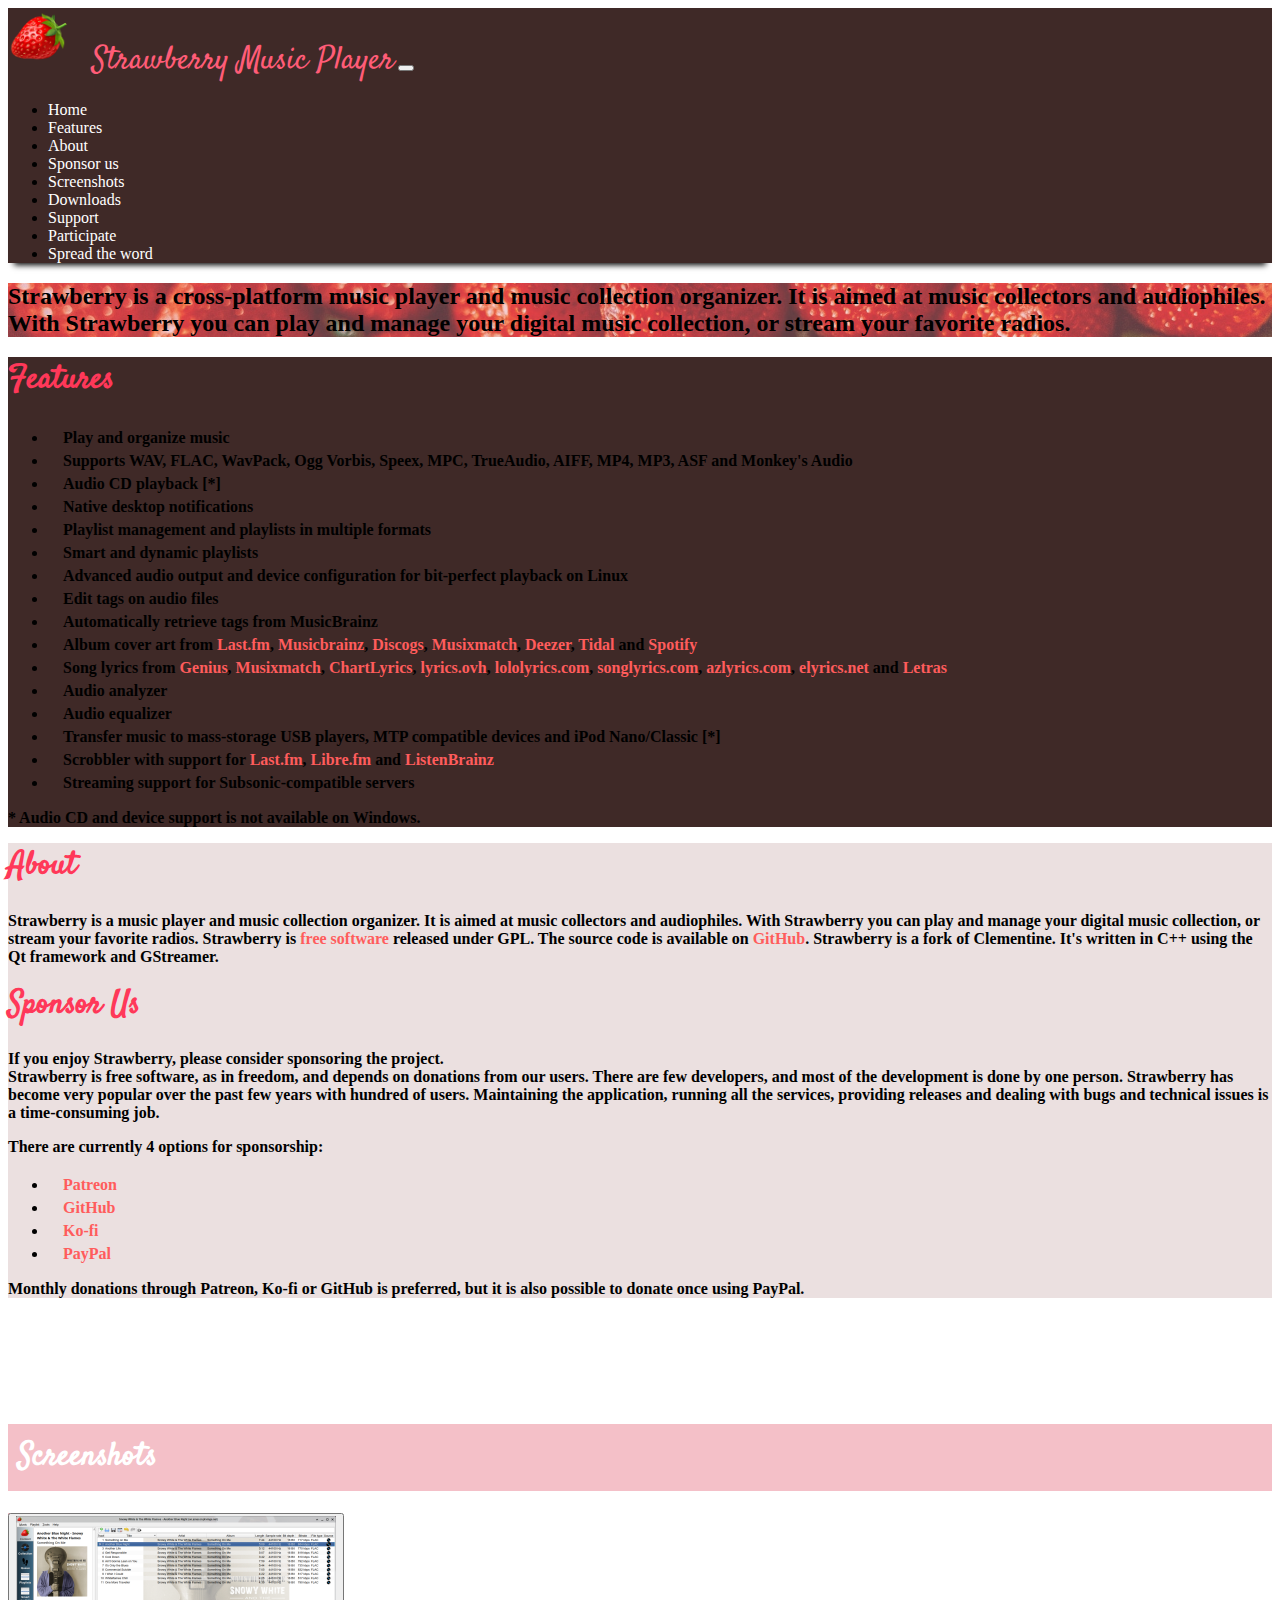
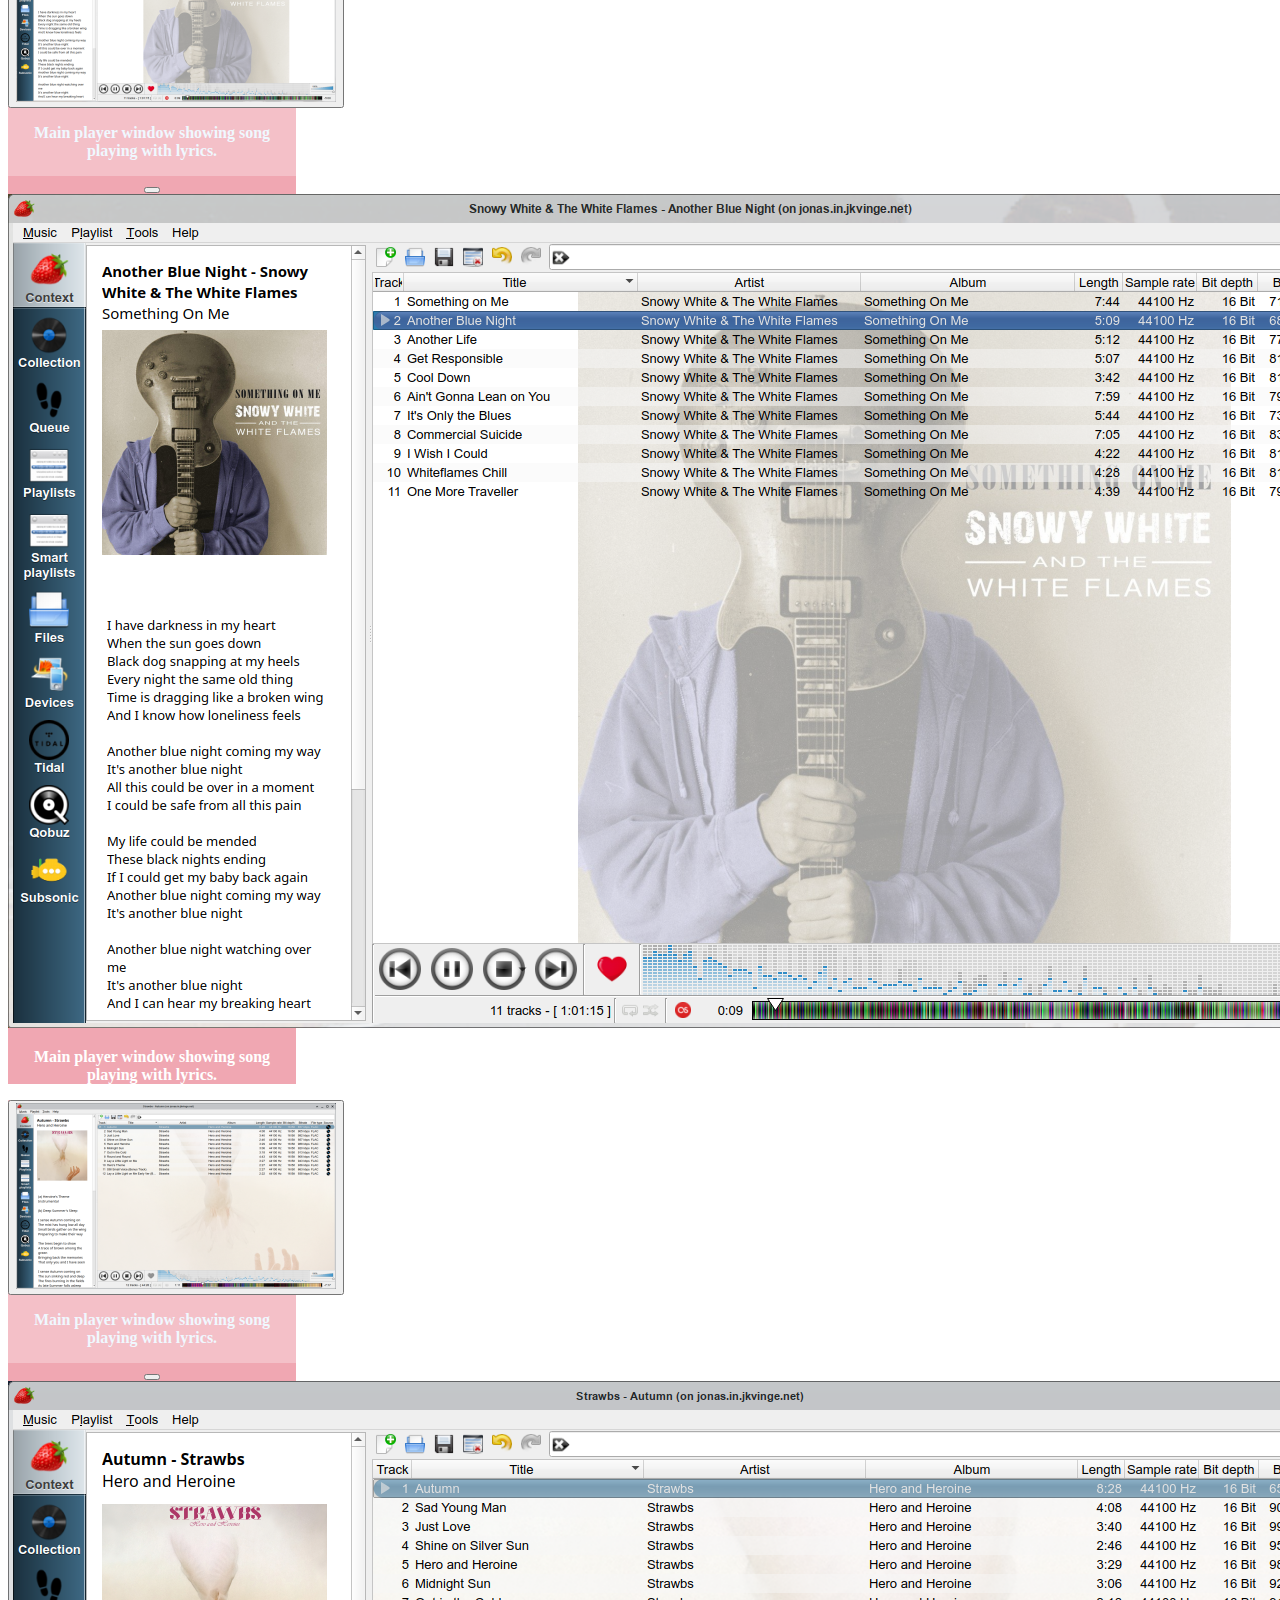
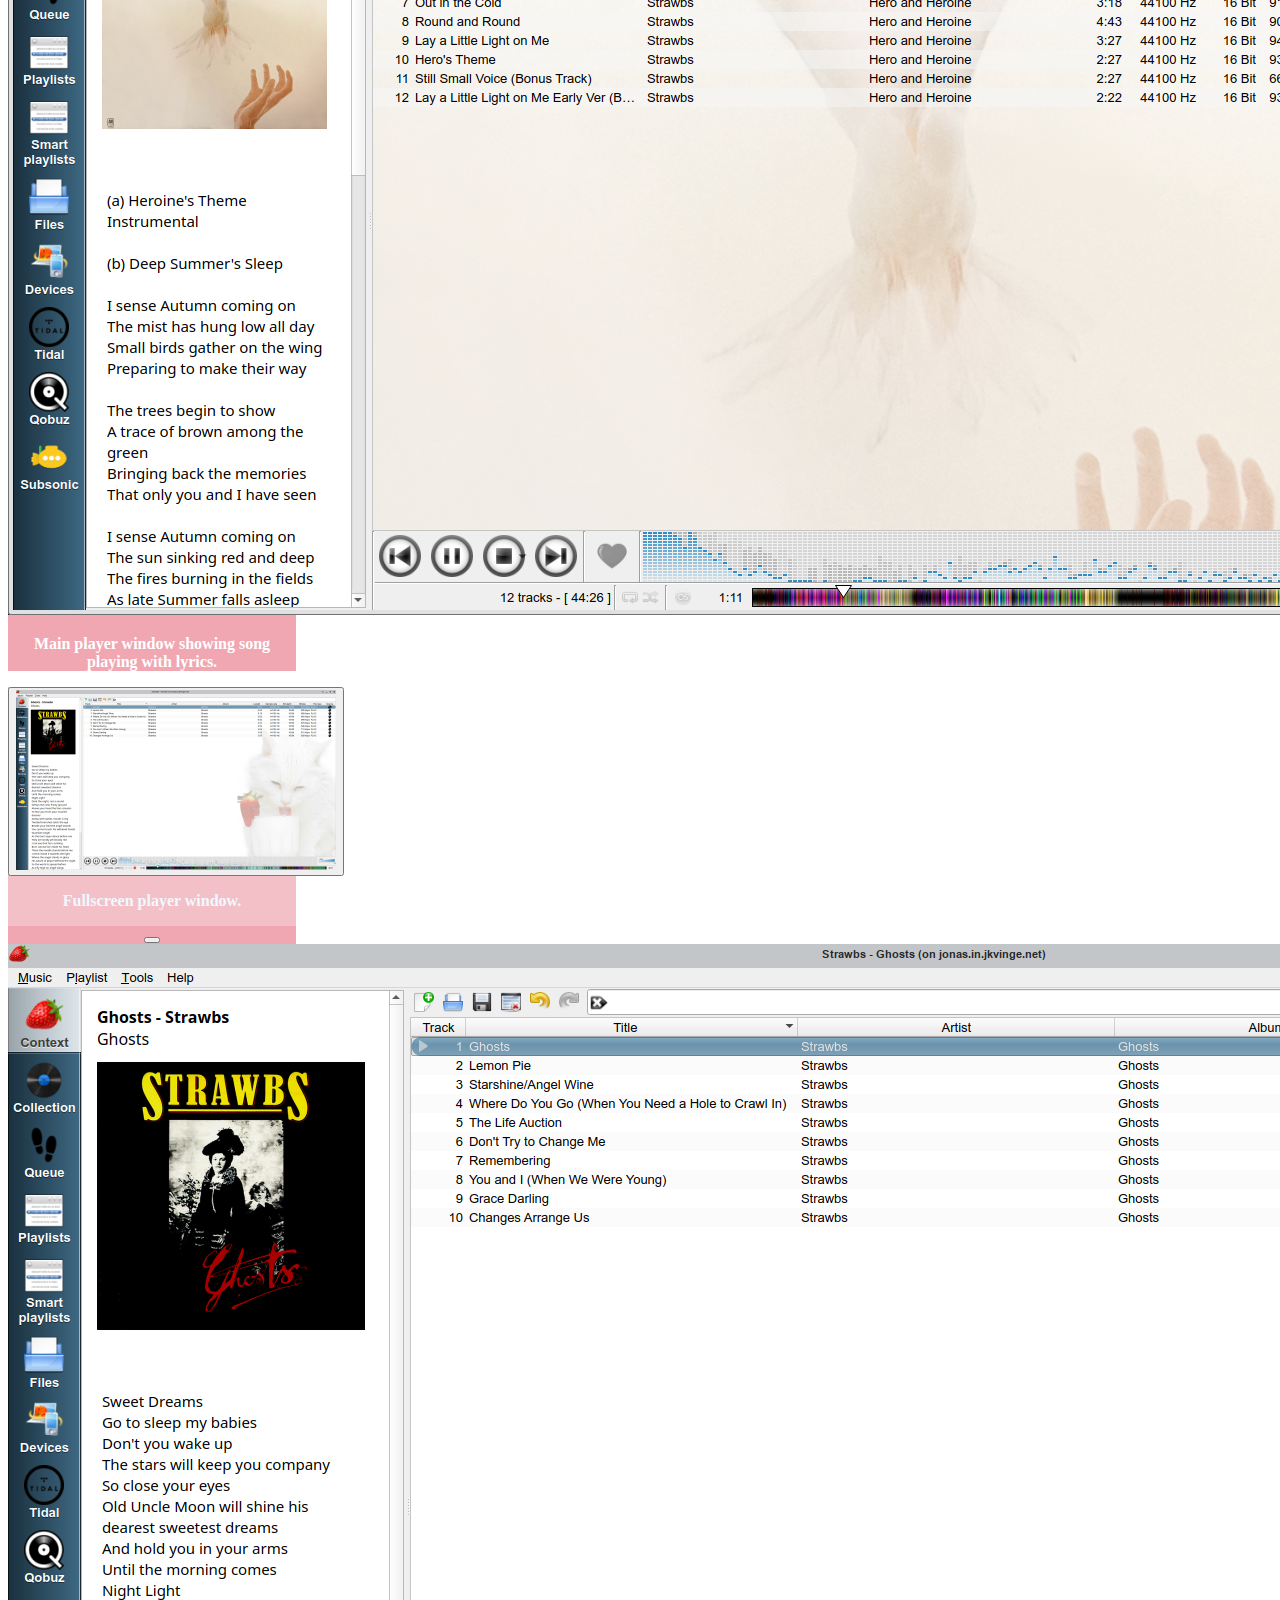
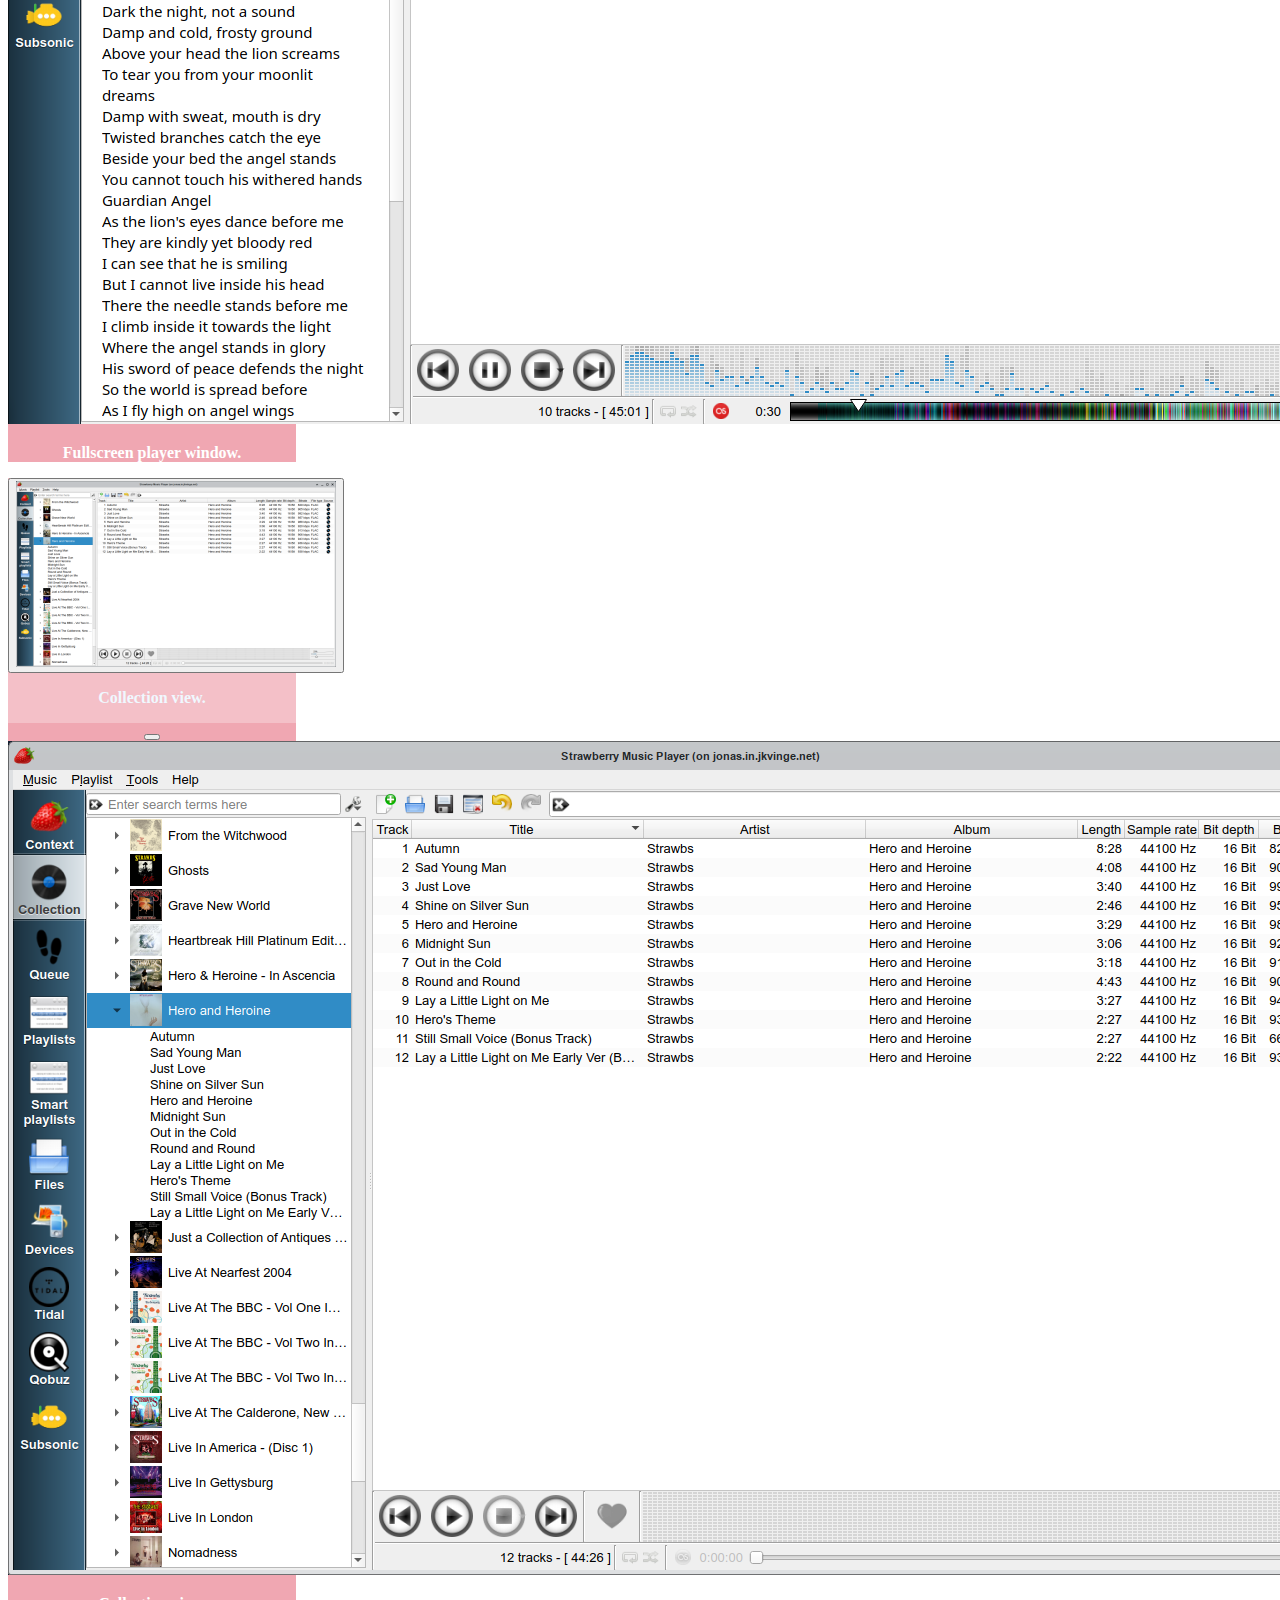
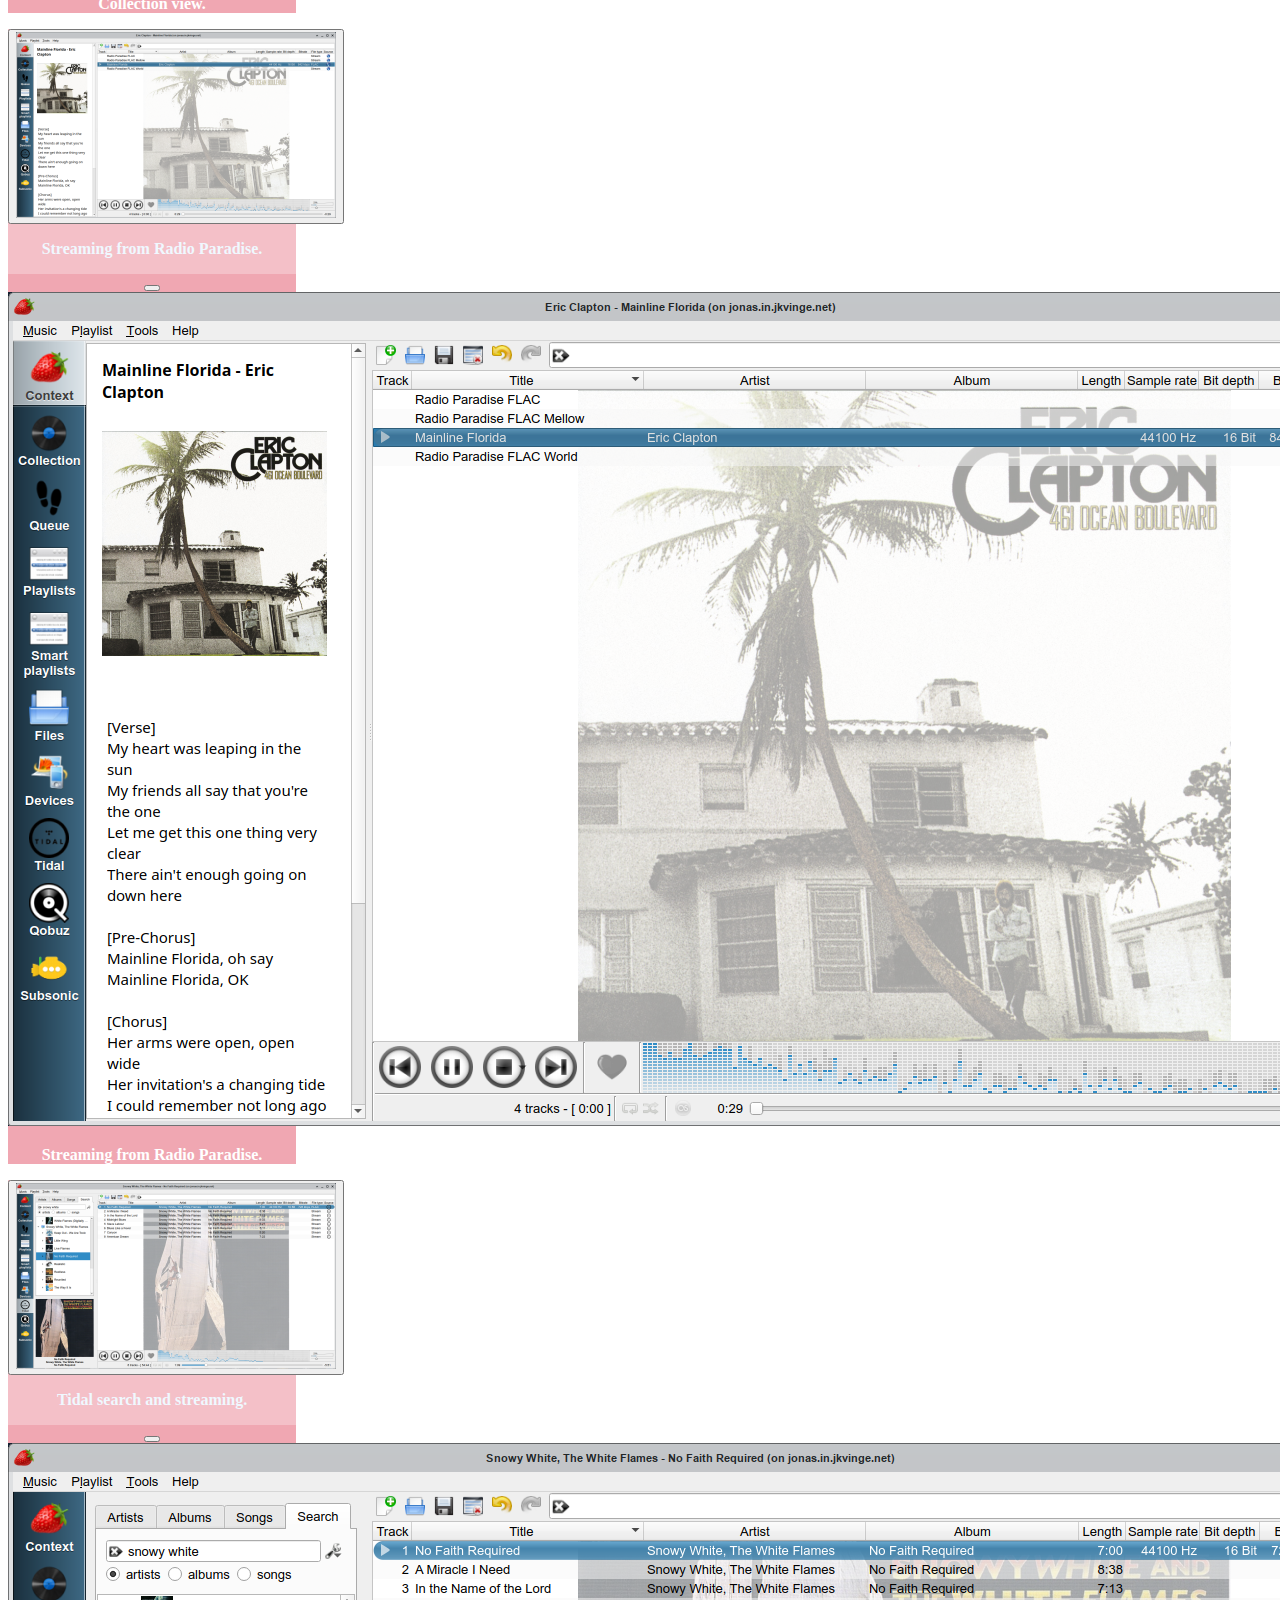
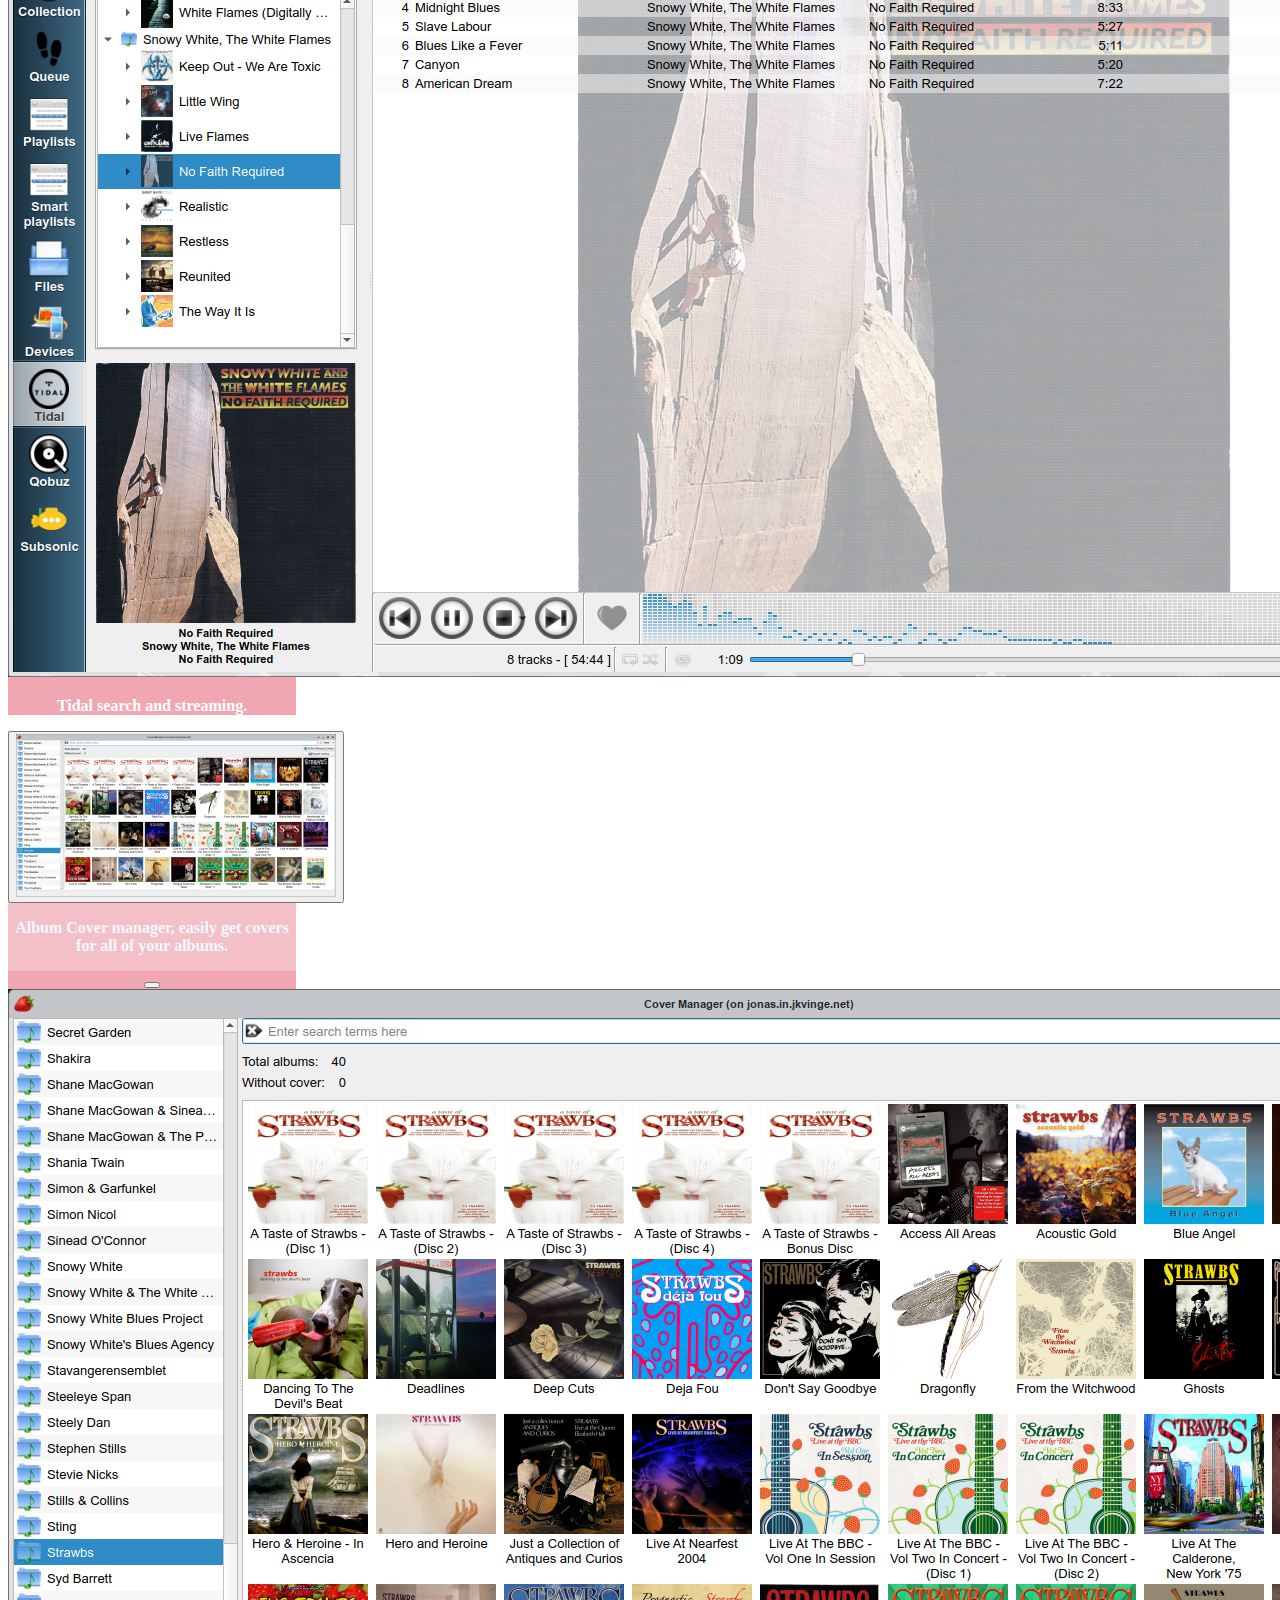
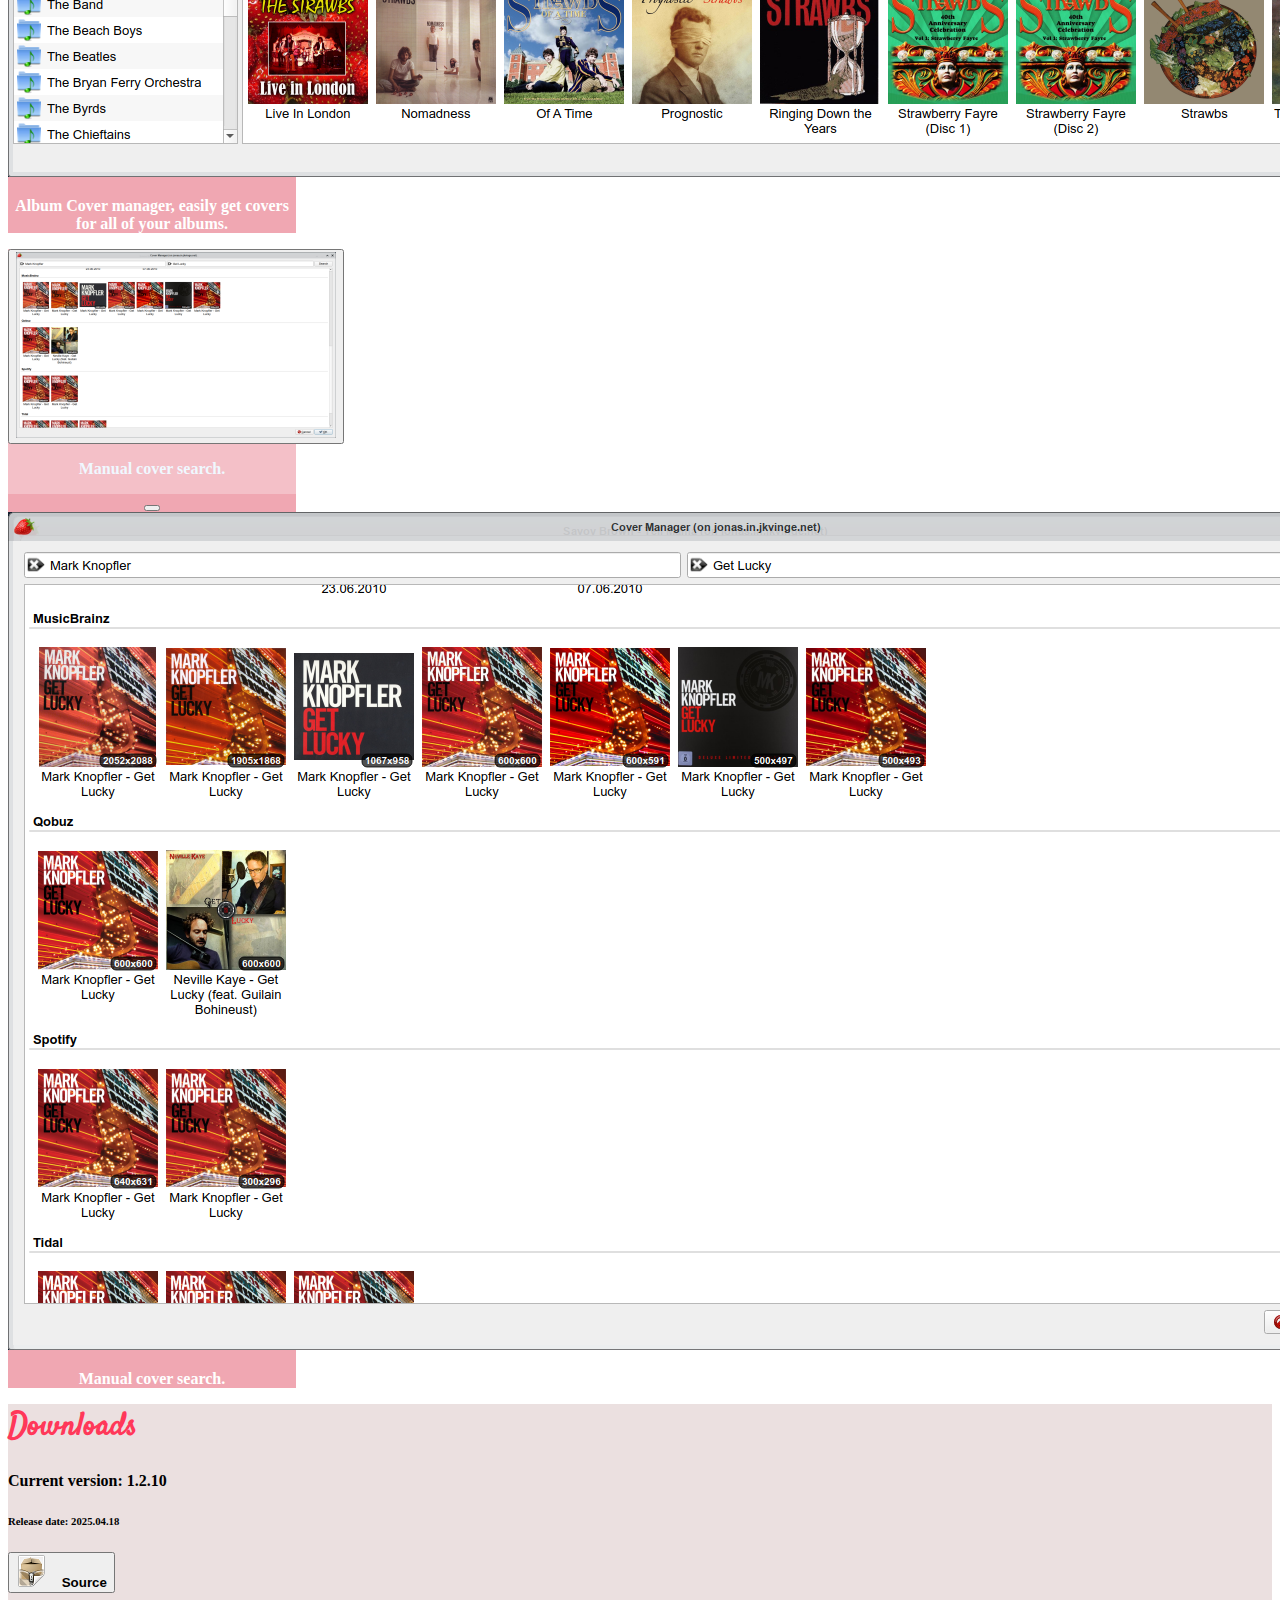
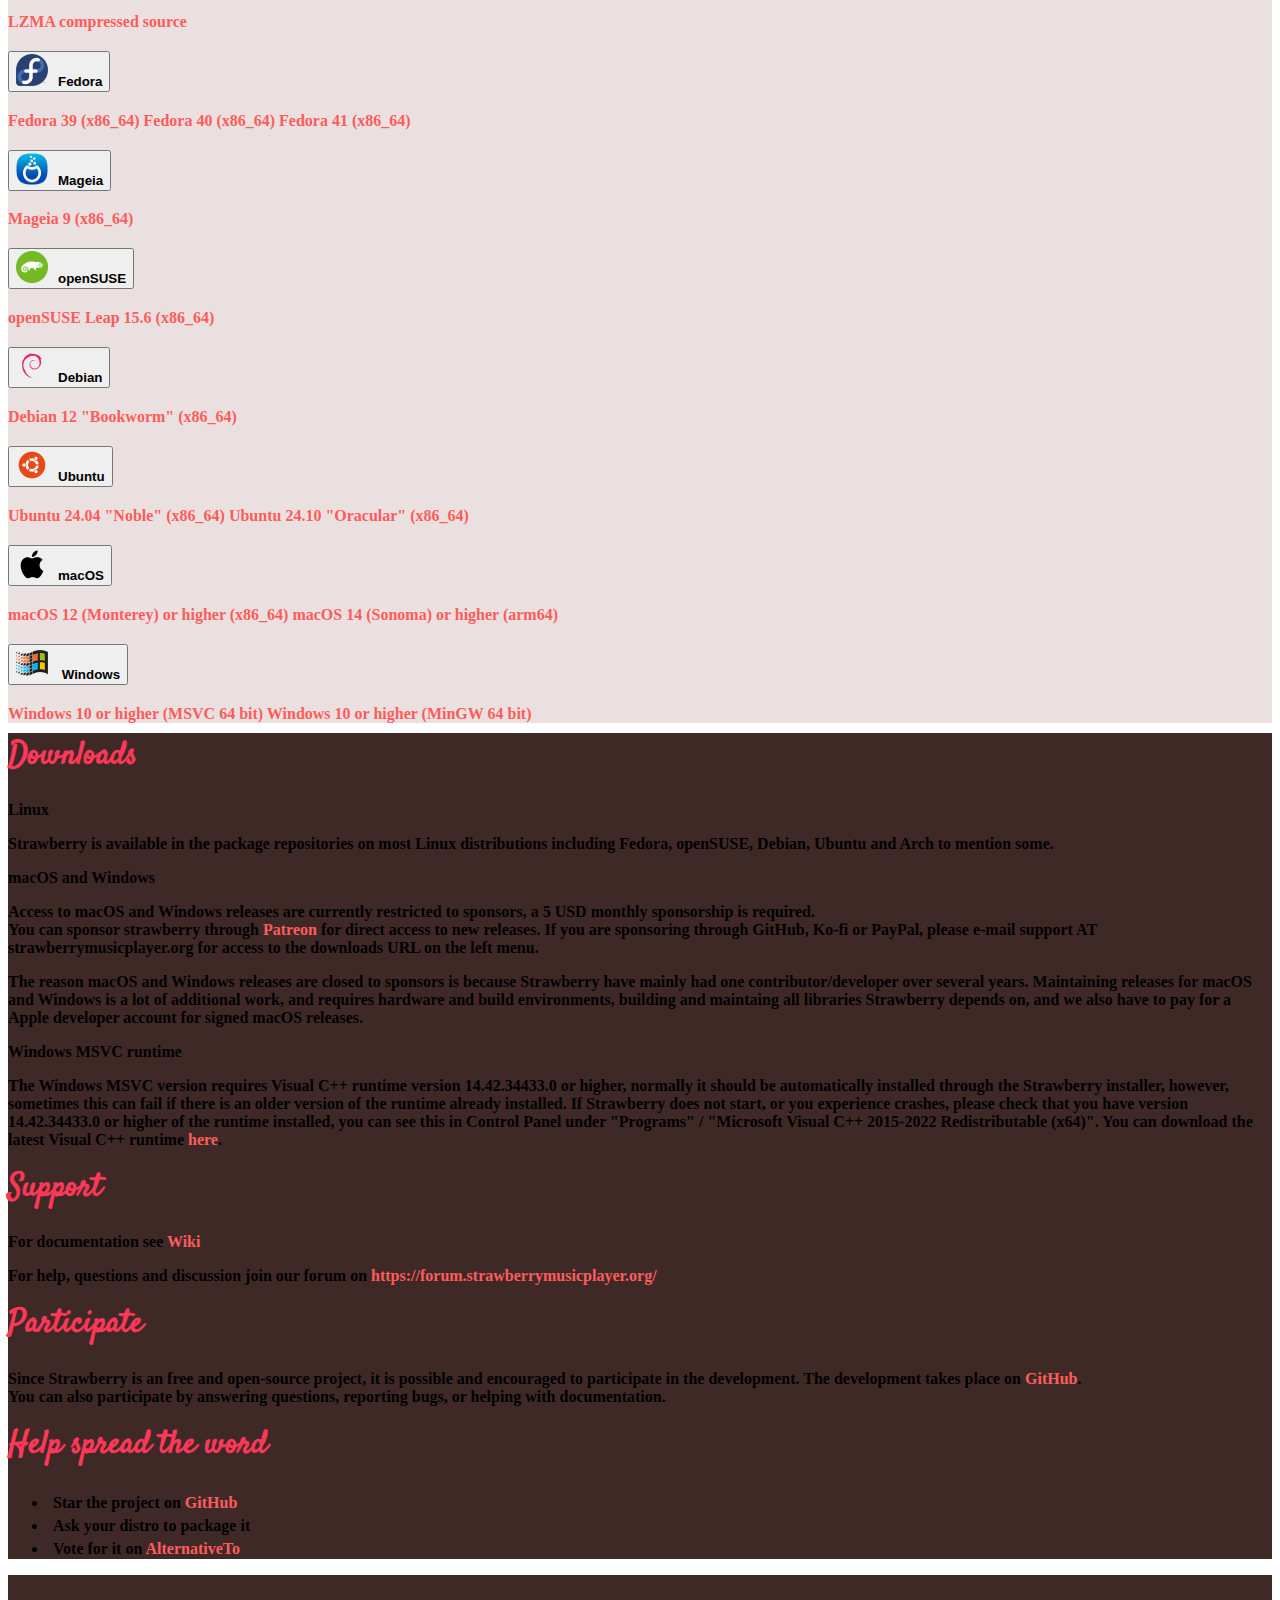
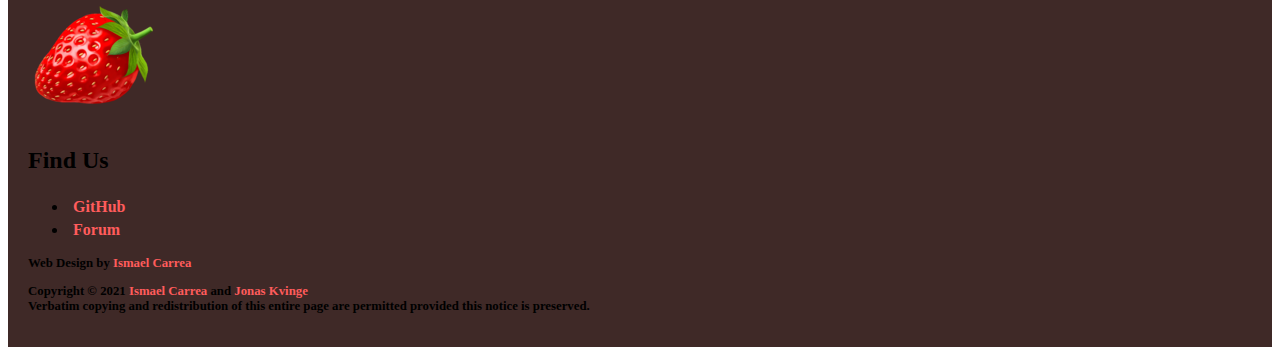
<file: index.html>
<!DOCTYPE html>
<html lang="en">

<head>
  <meta charset="utf-8">
  <meta name="description" content="Strawberry is a music player and music collection organizer for Linux, macOS and Windows. It is aimed at music collectors and audiophiles. With Strawberry you can play and manage your digital music collection, or stream your favorite radios.">
  <meta name="keywords" content="Music, Audio, Player, Qt, ALSA, GStreamer, FLAC, WavPack, MP3, Last.fm, Linux, macOS, Windows, BitPerfect">
  <meta name="viewport" content="width=device-width, indiv class=image/jpg" />
  <title>Strawberry Music Player</title>
  <link rel="shortcut icon" type="image/png" href="favicon.png" />
  <link rel="preconnect" href="https://fonts.gstatic.com">
  <link href="https://fonts.googleapis.com/css2?family=Open+Sans&family=Satisfy&display=swap" rel="stylesheet">
  <link href="https://cdn.jsdelivr.net/npm/bootstrap@5.1.3/dist/css/bootstrap.min.css" rel="stylesheet"
    integrity="sha384-1BmE4kWBq78iYhFldvKuhfTAU6auU8tT94WrHftjDbrCEXSU1oBoqyl2QvZ6jIW3" crossorigin="anonymous">
  <link rel="stylesheet" href="https://cdnjs.cloudflare.com/ajax/libs/font-awesome/6.4.2/css/all.min.css"
    integrity="sha512-z3gLpd7yknf1YoNbCzqRKc4qyor8gaKU1qmn+CShxbuBusANI9QpRohGBreCFkKxLhei6S9CQXFEbbKuqLg0DA=="
    crossorigin="anonymous" />
  <link href="style.css" rel="stylesheet" />
</head>

<body>
  <!-- navbar -->
  <nav class="navbar fixed-top navbar-expand-lg navbar-dark border-bottom border-4 mb-4 rounded-bottom">
      <img src="pictures/strawberry64.png" alt="" width="60" height="60" class="img-fluid ">
      <a class="navbar-brand --bs-red" href="#">Strawberry Music Player</a>
      <button class="navbar-toggler" type="button" data-bs-toggle="collapse" data-bs-target="#navbarScroll"
      aria-controls="navbarScroll" aria-expanded="false" aria-label="Toggle navigation">
      <span class="navbar-toggler-icon"></span>
    </button>
      <div class="collapse navbar-collapse" id="navbarScroll">
      <ul class="navbar-nav">
        <li class="nav-item">
          <a class="nav-link" aria-current="page" href="#">Home</a>
        </li>
        <li class="nav-item">
          <a class="nav-link" href="#features">Features</a>
        </li>
        <li class="nav-item">
          <a class="nav-link" href="#about">About</a>
        </li>
        <li class="nav-item">
          <a class="nav-link" href="#sponsorus">Sponsor us</a>
        </li>
        <li class="nav-item">
          <a class="nav-link" href="#screenshot">Screenshots</a>
        </li>
        <li class="nav-item">
          <a class="nav-link" href="#download">Downloads</a>
        </li>
        <li class="nav-item">
          <a class="nav-link" href="#support">Support</a>
        </li>
        <li class="nav-item">
          <a class="nav-link" href="#participate">Participate</a>
        </li>
        <li class="nav-item">
          <a class="nav-link" href="#spreadtheword">Spread the word</a>
        </li>
      </ul>
    </div>
  </nav>



  <!-- content -->

  <!--  front page -->

  <section class="container-fluid mt-5 page-holder">
    <div class="row pt-5 justify-content-center">
    <div id="main" class="col-11 col-md-9 col-lg-8 my-2 my-lg-5 p-1 p-lg-5 align-self-center rounded">
      <h2 class="text-center text-white">Strawberry is a cross-platform music player and music collection organizer. It is aimed at music collectors and audiophiles.
        With Strawberry you can play and manage your digital music collection, or stream your favorite radios.</h2>
    </div>
  </div>
  </section>

  <section class="container-fluid secondrow">

    <div class="row justify-content-center">
      <div class="darkcol p-1 p-lg-5 col text-white">
        <a class="anchor" id="features"></a>
        <h1 class="text-center">Features</h1>
        <ul class="list-unstyled">
          <li><i class="fas fa-compact-disc"></i> Play and organize music</li>
          <li><i class="fas fa-compact-disc"></i> Supports WAV, FLAC, WavPack, Ogg Vorbis, Speex, MPC, TrueAudio, AIFF,
            MP4, MP3, ASF and Monkey's Audio</li>
          <li><i class="fas fa-compact-disc"></i> Audio CD playback [*]</li>
          <li><i class="fas fa-compact-disc"></i> Native desktop notifications</li>
          <li><i class="fas fa-compact-disc"></i> Playlist management and playlists in multiple formats</li>
          <li><i class="fas fa-compact-disc"></i> Smart and dynamic playlists</li>
          <li><i class="fas fa-compact-disc"></i> Advanced audio output and device configuration for bit-perfect
            playback on Linux</li>
          <li><i class="fas fa-compact-disc"></i> Edit tags on audio files</li>
          <li><i class="fas fa-compact-disc"></i> Automatically retrieve tags from MusicBrainz</li>
          <li><i class="fas fa-compact-disc"></i> Album cover art from <a href="https://www.last.fm/">Last.fm</a>, <a
              href="https://musicbrainz.org/">Musicbrainz</a>, <a href="https://www.discogs.com/">Discogs</a>, <a
              href="https://www.musixmatch.com/">Musixmatch</a>, <a href="https://www.deezer.com/">Deezer</a>, <a
              href="https://www.tidal.com/">Tidal</a> and <a
              href="https://www.spotify.com/">Spotify</a></li>
          <li><i class="fas fa-compact-disc"></i> Song lyrics from <a
              href="https://genius.com/">Genius</a>, <a href="https://www.musixmatch.com/">Musixmatch</a>, <a
              href="http://www.chartlyrics.com/">ChartLyrics</a>, <a href="https://lyrics.ovh/">lyrics.ovh</a>, <a
              href="https://www.lololyrics.com/">lololyrics.com</a>, <a href="https://www.songlyrics.com/">songlyrics.com</a>, <a href="https://www.azlyrics.com/">azlyrics.com</a>, <a href="https://www.elyrics.net/">elyrics.net</a> and <a href="https://www.letras.mus.br/">Letras</a></li>
          <li><i class="fas fa-compact-disc"></i> Audio analyzer</li>
          <li><i class="fas fa-compact-disc"></i> Audio equalizer</li>
          <li><i class="fas fa-compact-disc"></i> Transfer music to mass-storage USB players, MTP compatible devices and iPod Nano/Classic [*]</li>
          <li><i class="fas fa-compact-disc"></i> Scrobbler with support for <a href="https://www.last.fm/">Last.fm</a>,
            <a href="https://libre.fm/">Libre.fm</a> and <a href="https://listenbrainz.org/">ListenBrainz</a>
          </li>
          <li><i class="fas fa-compact-disc"></i> Streaming support for Subsonic-compatible servers</li>
        </ul>
        <p>
        * Audio CD and device support is not available on Windows.<br />
        </p>
      </div>

      <div class="rightrow col-lg-7  whitecol p-1 p-lg-5">
        <a class="anchor" id="about"></a>
        <h1>About</h1>
        <p>
          Strawberry is a music player and music collection organizer. It is aimed at music collectors and audiophiles.
          With Strawberry you can play and manage your digital music collection, or stream your favorite radios.
          Strawberry is <a href="https://www.gnu.org/philosophy/free-sw.en.html">free software</a> released under GPL. The source code is available on <a href ="https://github.com/strawberrymusicplayer/strawberry">GitHub</a>.
          Strawberry is a fork of Clementine. It's written in C++ using the Qt framework and GStreamer.
        </p>
        <a class="anchor" id="sponsorus"></a>
        <h1>Sponsor Us</h1>
        <p>
          If you enjoy Strawberry, please consider sponsoring the project.<br />
          Strawberry is free software, as in freedom, and depends on donations from our users.
          There are few developers, and most of the development is done by one person.
          Strawberry has become very popular over the past few years with hundred of users.
          Maintaining the application, running all the services, providing releases and dealing with bugs and technical issues is a time-consuming job.
        </p>
        <p>There are currently 4 options for sponsorship:</p>
        <ul class="list-unstyled">
          <li><i class="fa-brands fa-patreon"></i><a href="https://www.patreon.com/jonaskvinge">Patreon</a></li>
          <li><i class="fa-brands fa-github"></i><a href="https://github.com/sponsors/jonaski">GitHub</a></li>
          <li><i class="fa-solid fa-mug-saucer"></i></i><a href="https://ko-fi.com/jonaskvinge">Ko-fi</a></li>
          <li><i class="fa-brands fa-paypal"></i><a href="https://paypal.me/jonaskvinge">PayPal</a></li>
        </ul>
        <p>Monthly donations through Patreon, Ko-fi or GitHub is preferred, but it is also possible to donate once using PayPal.</p>

      </div>
    </div>

  </section>

  <!-- Screenshots -->
  <section id="screenshots" class="container-fluid justify-content-center page-holder">
    <div class="container">
      <div class="row justify-content-center gap-3 py-3 py-lg-5">
        <a class="anchor" id="screenshot"></a>
        <h1 class="title text-center">Screenshots</h1>
        <!-- card 1 -->
        <div class="card" style="width: 18rem;">
          <button type="button" data-bs-toggle="modal" data-bs-target="#screen11">
            <img src="pictures/screenshot-011-thumb.png" class="card-img-top" alt="...">
          </button>
          <div class="card-body">
            <p class="card-text">Main player window showing song playing with lyrics.</p>
            <!-- Modal -->
            <div class="modal fade" id="screen11" tabindex="-1" aria-hidden="true">
              <div class="modal-dialog modal-xl">
                <div class="modal-content">
                  <div class="modal-header">
                    <button type="button" class="btn-close" data-bs-dismiss="modal" aria-label="Close"></button>
                  </div>
                  <div class="modal-body">
                    <img src="pictures/screenshot-011-large.png" class="img-fluid" alt="screenshot 11">

                  </div>
                  <div class="modal-footer justify-content-center">
                    <p>Main player window showing song playing with lyrics.</p>
                  </div>
                </div>
              </div>
            </div>
          </div>
        </div>
        <!-- card 2 -->
        <div class="card" style="width: 18rem;">
          <button type="button" data-bs-toggle="modal" data-bs-target="#screen12">
            <img src="pictures/screenshot-012-thumb.png" class="card-img-top" alt="...">
          </button>
          <div class="card-body">
            <p class="card-text">Main player window showing song playing with lyrics.</p>
            <!-- Modal -->
            <div class="modal fade" id="screen12" tabindex="-1" aria-hidden="true">
              <div class="modal-dialog modal-xl">
                <div class="modal-content">
                  <div class="modal-header">
                    <button type="button" class="btn-close" data-bs-dismiss="modal" aria-label="Close"></button>
                  </div>
                  <div class="modal-body">
                    <img src="pictures/screenshot-012-large.png" class="img-fluid" alt="screenshot 12">

                  </div>
                  <div class="modal-footer justify-content-center">
                    <p>Main player window showing song playing with lyrics.</p>

                  </div>
                </div>
              </div>
            </div>
          </div>
        </div>
        <!-- card 3 -->
        <div class="card" style="width: 18rem;">
          <button type="button" data-bs-toggle="modal" data-bs-target="#screen13">
            <img src="pictures/screenshot-013-thumb.png" class="card-img-top" alt="...">
          </button>
          <div class="card-body">
            <p class="card-text">Fullscreen player window.</p>
            <!-- Modal -->
            <div class="modal fade" id="screen13" tabindex="-1" aria-hidden="true">
              <div class="modal-dialog modal-xl">
                <div class="modal-content">
                  <div class="modal-header">
                    <button type="button" class="btn-close" data-bs-dismiss="modal" aria-label="Close"></button>
                  </div>
                  <div class="modal-body">
                    <img src="pictures/screenshot-013-large.png" class="img-fluid" alt="screenshot 13">

                    <!-- Modal -->
                  </div>
                  <div class="modal-footer justify-content-center">
                    <p>Fullscreen player window.</p>
                  </div>
                </div>
              </div>
            </div>
          </div>
        </div>
        <!-- card 4 -->
        <div class="card" style="width: 18rem;">
          <button type="button" data-bs-toggle="modal" data-bs-target="#screen14">
            <img src="pictures/screenshot-014-thumb.png" class="card-img-top" alt="...">
          </button>
          <div class="card-body">
            <p class="card-text">Collection view.</p>
            <!-- Modal -->
            <div class="modal fade" id="screen14" tabindex="-1" aria-hidden="true">
              <div class="modal-dialog modal-xl">
                <div class="modal-content">
                  <div class="modal-header">
                    <button type="button" class="btn-close" data-bs-dismiss="modal" aria-label="Close"></button>
                  </div>
                  <div class="modal-body">
                    <img src="pictures/screenshot-014-large.png" class="img-fluid" alt="screenshot 14">

                  </div>
                  <div class="modal-footer justify-content-center">
                    <p>Collection view.</p>
                  </div>
                </div>
              </div>
            </div>
          </div>
        </div>
        <!-- card 5 -->
        <div class="card" style="width: 18rem;">
          <button type="button" data-bs-toggle="modal" data-bs-target="#screen15">
            <img src="pictures/screenshot-015-thumb.png" class="card-img-top" alt="...">
          </button>
          <div class="card-body">
            <p class="card-text">Streaming from Radio Paradise.</p>
            <!-- Modal -->
            <div class="modal fade" id="screen15" tabindex="-1" aria-hidden="true">
              <div class="modal-dialog modal-xl">
                <div class="modal-content">
                  <div class="modal-header">
                    <button type="button" class="btn-close" data-bs-dismiss="modal" aria-label="Close"></button>
                  </div>
                  <div class="modal-body">
                    <img src="pictures/screenshot-015-large.png" class="img-fluid" alt="screenshot 15">

                  </div>
                  <div class="modal-footer justify-content-center">
                    <p>Streaming from Radio Paradise.</p>
                  </div>
                </div>
              </div>
            </div>
          </div>
        </div>
        <!-- card 6 -->
        <div class="card" style="width: 18rem;">
          <button type="button" data-bs-toggle="modal" data-bs-target="#screen16">
            <img src="pictures/screenshot-016-thumb.png" class="card-img-top" alt="...">
          </button>
          <div class="card-body">
            <p class="card-text">Tidal search and streaming.</p>
            <!-- Modal -->
            <div class="modal fade" id="screen16" tabindex="-1" aria-hidden="true">
              <div class="modal-dialog modal-xl">
                <div class="modal-content">
                  <div class="modal-header">
                    <button type="button" class="btn-close" data-bs-dismiss="modal" aria-label="Close"></button>
                  </div>
                  <div class="modal-body">
                    <img src="pictures/screenshot-016-large.png" class="img-fluid" alt="screenshot 16">

                  </div>
                  <div class="modal-footer justify-content-center">
                    <p>Tidal search and streaming.</p>
                  </div>
                </div>
              </div>
            </div>
          </div>
        </div>
        <!-- card 7 -->
        <div class="card" style="width: 18rem;">
          <button type="button" data-bs-toggle="modal" data-bs-target="#screen17">
            <img src="pictures/screenshot-017-thumb.png" class="card-img-top" alt="...">
          </button>
          <div class="card-body">
            <p class="card-text">Album Cover manager, easily get covers for all of your albums.</p>
            <!-- Modal -->
            <div class="modal fade" id="screen17" tabindex="-1" aria-hidden="true">
              <div class="modal-dialog modal-xl">
                <div class="modal-content">
                  <div class="modal-header">
                    <button type="button" class="btn-close" data-bs-dismiss="modal" aria-label="Close"></button>
                  </div>
                  <div class="modal-body">
                    <img src="pictures/screenshot-017-large.png" class="img-fluid" alt="screenshot 17">

                  </div>
                  <div class="modal-footer justify-content-center">
                    <p>Album Cover manager, easily get covers for all of your albums.</p>

                  </div>
                </div>
              </div>
            </div>
          </div>
        </div>
        <!-- card 8 -->
        <div class="card" style="width: 18rem;">
          <button type="button" data-bs-toggle="modal" data-bs-target="#screen18">
            <img src="pictures/screenshot-018-thumb.png" class="card-img-top" alt="...">
          </button>
          <div class="card-body">
            <p class="card-text">Manual cover search.</p>
            <!-- Modal -->
            <div class="modal fade" id="screen18" tabindex="-1" aria-hidden="true">
              <div class="modal-dialog modal-xl">
                <div class="modal-content">
                  <div class="modal-header">
                    <button type="button" class="btn-close" data-bs-dismiss="modal" aria-label="Close"></button>
                  </div>
                  <div class="modal-body">
                    <img src="pictures/screenshot-018-large.png" class="img-fluid" alt="screenshot 18">

                  </div>
                  <div class="modal-footer justify-content-center">
                    <p>Manual cover search.</p>
                  </div>
                </div>
              </div>
            </div>
          </div>
        </div>
      </div>
    </div>
  </section>

  <!--  technical + install -->
  <section class="container-fluid thirdrow">
    <!--  downloads -->
    <div class="row">
      <div class="col-lg-4 whitecol p-1 p-lg-5">
        <a class="anchor" id="download"></a>
      <h1 class="text-center">Downloads</h1>
      <h4 class="text-center">Current version: 1.2.10</h4>
      <h6 class="text-center">Release date: 2025.04.18</h6>

      <div id="accordionDownload" class="accordion accordion-flush bg-transparent">
        <div class="accordion-item bg-transparent ">
          <h2 class="accordion-header bg-transparent" id="flush-headingOne">
            <button class="accordion-button collapsed bg-transparent" type="button" data-bs-toggle="collapse"
              data-bs-target="#flush-collapseOne" aria-expanded="false" aria-controls="flush-collapseOne">
              <img src="pictures/source-32x32.png" class="accordionLogo" alt="source" /> Source
            </button>
          </h2>
          <div id="flush-collapseOne" class="accordion-collapse collapse bg-transparent"
            aria-labelledby="flush-headingOne" data-bs-parent="#accordionDownload">
            <div class="accordion-body bg-transparent">
              <div class="list-group-flush bg-transparent">
                <a href="https://files.strawberrymusicplayer.org/strawberry-1.2.10.tar.xz"
                  class="list-group-item bg-transparent">LZMA compressed source</a>
              </div>
            </div>
          </div>
        </div>

        <div class="accordion-item bg-transparent">
          <h2 class="accordion-header bg-transparent" id="flush-headingTwo">
            <button class="accordion-button collapsed bg-transparent" type="button" data-bs-toggle="collapse"
              data-bs-target="#flush-collapseTwo" aria-expanded="false" aria-controls="flush-collapseTwo">
              <img src="pictures/fedora-32x32.png" class="accordionLogo" alt="Fedora" />Fedora
            </button>
          </h2>
          <div id="flush-collapseTwo" class="accordion-collapse collapse bg-transparent"
            aria-labelledby="flush-headingTwo" data-bs-parent="#accordionDownload">
            <div class="accordion-body bg-transparent">
              <div class="list-group-flush bg-transparent">
                <a href="https://files.strawberrymusicplayer.org/strawberry-1.2.10-1.fc39.x86_64.rpm" class="list-group-item bg-transparent">Fedora 39 (x86_64)</a>
                <a href="https://files.strawberrymusicplayer.org/strawberry-1.2.10-1.fc40.x86_64.rpm" class="list-group-item bg-transparent">Fedora 40 (x86_64)</a>
                <a href="https://files.strawberrymusicplayer.org/strawberry-1.2.10-1.fc41.x86_64.rpm" class="list-group-item bg-transparent">Fedora 41 (x86_64)</a>
              </div>
            </div>
          </div>
        </div>

        <div class="accordion-item bg-transparent">
          <h2 class="accordion-header bg-transparent" id="flush-headingThree">
            <button class="accordion-button collapsed bg-transparent" type="button" data-bs-toggle="collapse"
              data-bs-target="#flush-collapseThree" aria-expanded="false" aria-controls="flush-collapseThree">
              <img src="pictures/mageia-32x32.png" class="accordionLogo" alt="Mageia" />Mageia
            </button>
          </h2>
          <div id="flush-collapseThree" class="accordion-collapse collapse bg-transparent"
            aria-labelledby="flush-headingThree" data-bs-parent="#accordionDownload">
            <div class="accordion-body bg-transparent">
              <div class="list-group-flush bg-transparent">
                <a href="https://files.strawberrymusicplayer.org/strawberry-1.2.10-1.mga9.x86_64.rpm" class="list-group-item bg-transparent">Mageia 9 (x86_64)</a>
              </div>
            </div>
          </div>
        </div>

        <div class="accordion-item bg-transparent">
          <h2 class="accordion-header bg-transparent" id="flush-headingFour">
            <button class="accordion-button collapsed bg-transparent" type="button" data-bs-toggle="collapse"
              data-bs-target="#flush-collapseFour" aria-expanded="false" aria-controls="flush-collapseFour">
              <img src="pictures/opensuse-32x32.png" class="accordionLogo" alt="openSUSE" />openSUSE
            </button>
          </h2>
          <div id="flush-collapseFour" class="accordion-collapse collapse  bg-transparent"
            aria-labelledby="flush-headingFour" data-bs-parent="#accordionDownload">
            <div class="accordion-body bg-transparent">
              <div class="list-group-flush bg-transparent">
                <a href="https://files.strawberrymusicplayer.org/strawberry-1.2.10-1.lp156.x86_64.rpm" class="list-group-item bg-transparent">openSUSE Leap 15.6 (x86_64)</a>
              </div>
            </div>
          </div>
        </div>

        <div class="accordion-item bg-transparent">
          <h2 class="accordion-header bg-transparent" id="flush-headingFive">
            <button class="accordion-button collapsed bg-transparent" type="button" data-bs-toggle="collapse"
              data-bs-target="#flush-collapseFive" aria-expanded="false" aria-controls="flush-collapseFive">
              <img src="pictures/debian-32x32.png" class="accordionLogo" alt="Debian" />Debian
            </button>
          </h2>
          <div id="flush-collapseFive" class="accordion-collapse collapse bg-transparent"
            aria-labelledby="flush-headingFive" data-bs-parent="#accordionDownload">
            <div class="accordion-body">
              <div class="list-group-flush">
                <a href="https://files.strawberrymusicplayer.org/strawberry_1.2.10-bookworm_amd64.deb" class="list-group-item bg-transparent">Debian 12 "Bookworm" (x86_64)</a>
              </div>
            </div>
          </div>
        </div>

        <div class="accordion-item bg-transparent">
          <h2 class="accordion-header bg-transparent" id="flush-headingSix">
            <button class="accordion-button collapsed bg-transparent" type="button" data-bs-toggle="collapse"
              data-bs-target="#flush-collapseSix" aria-expanded="false" aria-controls="flush-collapseSix">
              <img src="pictures/ubuntu-32x32.png" class="accordionLogo" alt="Ubuntu" />Ubuntu
            </button>
          </h2>
          <div id="flush-collapseSix" class="accordion-collapse collapse bg-transparent"
            aria-labelledby="flush-headingSix" data-bs-parent="#accordionDownload">
            <div class="accordion-body bg-transparent">
              <div class="list-group-flush bg-transparent">
                <a href="https://files.strawberrymusicplayer.org/strawberry_1.2.10-noble_amd64.deb" class="list-group-item bg-transparent">Ubuntu 24.04 "Noble" (x86_64)</a>
                <a href="https://files.strawberrymusicplayer.org/strawberry_1.2.10-oracular_amd64.deb" class="list-group-item bg-transparent">Ubuntu 24.10 "Oracular" (x86_64)</a>
              </div>
            </div>
          </div>
        </div>

        <div class="accordion-item bg-transparent">
          <h2 class="accordion-header bg-transparent" id="flush-headingSeven">
            <button class="accordion-button collapsed bg-transparent" type="button" data-bs-toggle="collapse"
              data-bs-target="#flush-collapseSeven" aria-expanded="false" aria-controls="flush-collapseSeven">
              <img src="pictures/macos-32x32.png" class="accordionLogo" alt="macOS" />macOS
            </button>
          </h2>
          <div id="flush-collapseSeven" class="accordion-collapse collapse bg-transparent"
            aria-labelledby="flush-headingSeven" data-bs-parent="#accordionDownload">
            <div class="accordion-body bg-transparent">
              <div class="list-group-flush">
                <a href="https://www.patreon.com/posts/strawberry-1-2-126956487" class="list-group-item bg-transparent">macOS 12 (Monterey) or higher (x86_64)</a>
                <a href="https://www.patreon.com/posts/strawberry-1-2-126956487" class="list-group-item bg-transparent">macOS 14 (Sonoma) or higher (arm64)</a>
              </div>
            </div>
          </div>
        </div>

        <div class="accordion-item bg-transparent">
          <h2 class="accordion-header bg-transparent" id="flush-headingEighth">
            <button class="accordion-button collapsed bg-transparent" type="button" data-bs-toggle="collapse"
              data-bs-target="#flush-collapseEighth" aria-expanded="false" aria-controls="flush-collapseEighth">
              <img src="pictures/windows-32x32.png" class="accordionLogo" alt="Windows" /> Windows
            </button>
          </h2>
          <div id="flush-collapseEighth" class="accordion-collapse collapse bg-transparent" aria-labelledby="flush-headingEighth" data-bs-parent="#accordionDownload">
            <div class="accordion-body bg-transparent">
              <div class="list-group-flush">
                <a href="https://www.patreon.com/posts/strawberry-1-2-126956487" class="list-group-item bg-transparent">Windows 10 or higher (MSVC 64 bit)</a>
                <a href="https://www.patreon.com/posts/strawberry-1-2-126956487" class="list-group-item bg-transparent">Windows 10 or higher (MinGW 64 bit)</a>
              </div>
            </div>
          </div>
        </div>

      </div>

    </div>
    <div class="col darkcol p-1 p-lg-5 text-white">

      <a class="anchor" id="downloads"></a>
      <h1>Downloads</h1>

      <b>Linux</b>

      <p>Strawberry is available in the package repositories on most Linux distributions including Fedora, openSUSE, Debian, Ubuntu and Arch to mention some.</p>

      <b>macOS and Windows</b>

      <p>
      Access to macOS and Windows releases are currently restricted to sponsors, a 5 USD monthly sponsorship is required.<br />

      You can sponsor strawberry through <a href="https://www.patreon.com/jonaskvinge">Patreon</a> for direct access to new releases. If you are sponsoring through GitHub, Ko-fi or PayPal, please e-mail support AT strawberrymusicplayer.org for access to the downloads URL on the left menu.
      </p>

      <p>The reason macOS and Windows releases are closed to sponsors is because Strawberry have mainly had one contributor/developer over several years. Maintaining releases for macOS and Windows is a lot of additional work, and requires hardware and build environments, building and maintaing all libraries Strawberry depends on, and we also have to pay for a Apple developer account for signed macOS releases.</p>

      <b>Windows MSVC runtime</b>

      <p>The Windows MSVC version requires Visual C++ runtime version 14.42.34433.0 or higher, normally it should be automatically installed through the Strawberry installer, however, sometimes this can fail if there is an older version of the runtime already installed. If Strawberry does not start, or you experience crashes, please check that you have version 14.42.34433.0 or higher of the runtime installed, you can see this in Control Panel under "Programs" / "Microsoft Visual C++ 2015-2022 Redistributable (x64)". You can download the latest Visual C++ runtime <a href="https://learn.microsoft.com/en-us/cpp/windows/latest-supported-vc-redist?view=msvc-170#latest-microsoft-visual-c-redistributable-version">here</a>.</p>

      <a class="anchor" id="support"></a>
      <h1>Support</h1>
      <p>
        For documentation see
        <a href="https://wiki.strawberrymusicplayer.org/">Wiki</a><br />
      </p>
      <p>
        For help, questions and discussion join our forum on
        <a href="https://forum.strawberrymusicplayer.org/">https://forum.strawberrymusicplayer.org/</a><br />
      </p>

      <a class="anchor" id="participate"></a>
      <h1>Participate</h1>
      <p>
        Since Strawberry is an free and open-source project, it is possible and encouraged to participate in the development.
        The development takes place on <a href="https://github.com/strawberrymusicplayer/strawberry">GitHub</a>.<br />
        You can also participate by answering questions, reporting bugs, or helping with documentation.
      </p>
      <a class="anchor" id="spreadtheword"></a>
      <h1>Help spread the word</h1>
      <p></p>
      <ul class="list-unstyled">
        <li><i class="fas fa-compact-disc"></i> Star the project on <a href="https://github.com/strawberrymusicplayer/strawberry">GitHub</a></li>
        <li><i class="fas fa-compact-disc"></i> Ask your distro to package it</li>
        <li><i class="fas fa-compact-disc"></i> Vote for it on <a href="https://alternativeto.net/software/strawberry/">AlternativeTo</a></li>
      </ul>
    </div>
  </div>
  </section>
  <section class="container-fluid page-holder py-5"></section>

  <footer class="container-fluid footer border-top border-4 rounded-top ">
    <div class="row justify-content-center">
      <div class="col "><img class="float-end" src="pictures/strawberry128.png" alt=""></div>
      <div class="col text-white">
        <h2>Find Us</h2>
        <ul class="list-unstyled">
          <li>
            <i class="fab fa-github"></i><a href="https://github.com/strawberrymusicplayer/strawberry">GitHub</a>
          </li>
          <li>
            <i class="fas fa-comments"></i><a href="https://forum.strawberrymusicplayer.org/">Forum</a>
          </li>
        </ul>
      </div>
    </div>
    <div class="row justify-content-center">
      <div class="ending col-8 justify-content-center text-white">
        <p class="text-center">
          Web Design by <a href="https://github.com/Isma1306">Ismael Carrea</a>
        </p>
        <p class="text-center">
          Copyright &copy; 2021 <a href="https://github.com/Isma1306">Ismael Carrea</a> and <a href="https://github.com/jonaski/">Jonas Kvinge</a><br />
          Verbatim copying and redistribution of this entire page are permitted provided this notice is preserved.<br />
        </p>
      </div>
    </div>
  </footer>

  <script src="https://cdnjs.cloudflare.com/ajax/libs/jquery/3.7.1/jquery.min.js"
    integrity="sha512-v2CJ7UaYy4JwqLDIrZUI/4hqeoQieOmAZNXBeQyjo21dadnwR+8ZaIJVT8EE2iyI61OV8e6M8PP2/4hpQINQ/g=="
    crossorigin="anonymous"></script>
  <script src="https://cdn.jsdelivr.net/npm/@popperjs/core@2.11.8/dist/umd/popper.min.js"
    integrity="sha384-I7E8VVD/ismYTF4hNIPjVp/Zjvgyol6VFvRkX/vR+Vc4jQkC+hVqc2pM8ODewa9r"
    crossorigin="anonymous"></script>
  <script src="https://cdn.jsdelivr.net/npm/bootstrap@5.3.2/dist/js/bootstrap.min.js"
    integrity="sha384-BBtl+eGJRgqQAUMxJ7pMwbEyER4l1g+O15P+16Ep7Q9Q+zqX6gSbd85u4mG4QzX+"
    crossorigin="anonymous"></script>
    <script>
      $('.navbar-collapse a').click(function(){
          $(".navbar-collapse").collapse('hide');
      });
  </script>
</body>
</file>
<file: style.css>
/* general */
h1 {
  margin-top: 10px;
  font-family: 'Satisfy', cursive;
  color:hsl(350, 100%, 61%);
}

a {
  color:hsl(0, 100%, 68%);
  text-decoration: none;
}

a:hover {
  color: #ec96a4;
}

p {
  font-weight: 600;
}

.darkcol {
  background-color: hsl(4, 23%, 20%);
  font-weight: 600;
 
}
.whitecol {
  background-color: hsl(4, 23%, 90%);
  font-weight: 600;
}

i {
  padding-right: 5px;
  font-size: 20px;
}

.anchor {
  padding-top: 80px;
}

/*  navbar */
.navbar {
  background-color:hsl(4, 23%, 20%);
  border-color: hsl(350, 100%, 68%) !important;
  box-shadow: 0 8px 6px -6px;
}

.navbar-brand {
  font-family: 'Satisfy', cursive;
  color: hsl(350, 100%, 68%) !important;
  font-size: 2rem;
  margin-left: 20px;
}
.nav-link:hover {
  color: #ec96a4 !important;
  text-decoration: none;
}
.nav-link {
  color: white !important;
}


/* front page */
.page-holder {
  background-size: cover !important;
    background-image: url('pictures/background.jpg');
    background-attachment:fixed ;
    background-position: center;
     background-repeat: no-repeat;
  }
    
  #main {background:rgba(236, 150, 164, 0.4); }


  /*  Features section */
.secondrow li{padding-left: 10px;}


/*  screenshots */
.card-text {
  text-align: center;
  color: aliceblue;
 }

.card {
  background-color:rgba(236, 150, 164, 0.6);
  padding: 0px;
  }

.carousel-icon {
  color: hsl(350, 100%, 68%);
  font-size: 3em;
}

#screenshots {padding-top: 100px;}

#screenshots .title {
  background-color: rgba(236, 150, 164, 0.6);
  color:white;
  padding:10px;
}

.modal-content {
  text-align: center;
  background-color:rgba(236, 150, 164, 0.6);
  color: white;
}

.modal-header, .modal-footer {border-style: none;}



/*  download section */
.accordionLogo{margin-right: 10px;}

.accordion-button {font-weight: 600 !important;}



/*  footer */
.footer {
  background-color:hsl(4, 23%, 20%);
  border-color: hsl(350, 100%, 68%) !important;
  padding: 20px; 
  font-weight: 600; 
}
.ending {
  font-size: 0.8em;
}

/* responsiveness */
@media (max-width: 1200px) {
  legend {
    font-size: calc(1.275rem + 0.3vw);
  }
  
  h1,
  .h1 {
    font-size: calc(1.375rem + 1.5vw);
    }
    .navbar-brand{

    font-size: calc(1.1rem + 0.9vw);
  }
  h2,
  .h2 {
    font-size: calc(1.0rem + 0.9vw);
  }
  h3,
  .h3 {
    font-size: calc(1.3rem + 0.6vw);
  }
  h4,
  .h4 {
    font-size: calc(1.275rem + 0.3vw);
  }
  .display-1 {
    font-size: calc(1.725rem + 5.7vw);
  }
  .display-2 {
    font-size: calc(1.675rem + 5.1vw);
  }
  .display-3 {
    font-size: calc(1.575rem + 3.9vw);
  }
  .display-4 {
    font-size: calc(1.475rem + 2.7vw);
  }
  .close {
    font-size: calc(1.275rem + 0.3vw);
  }
}
</file>
